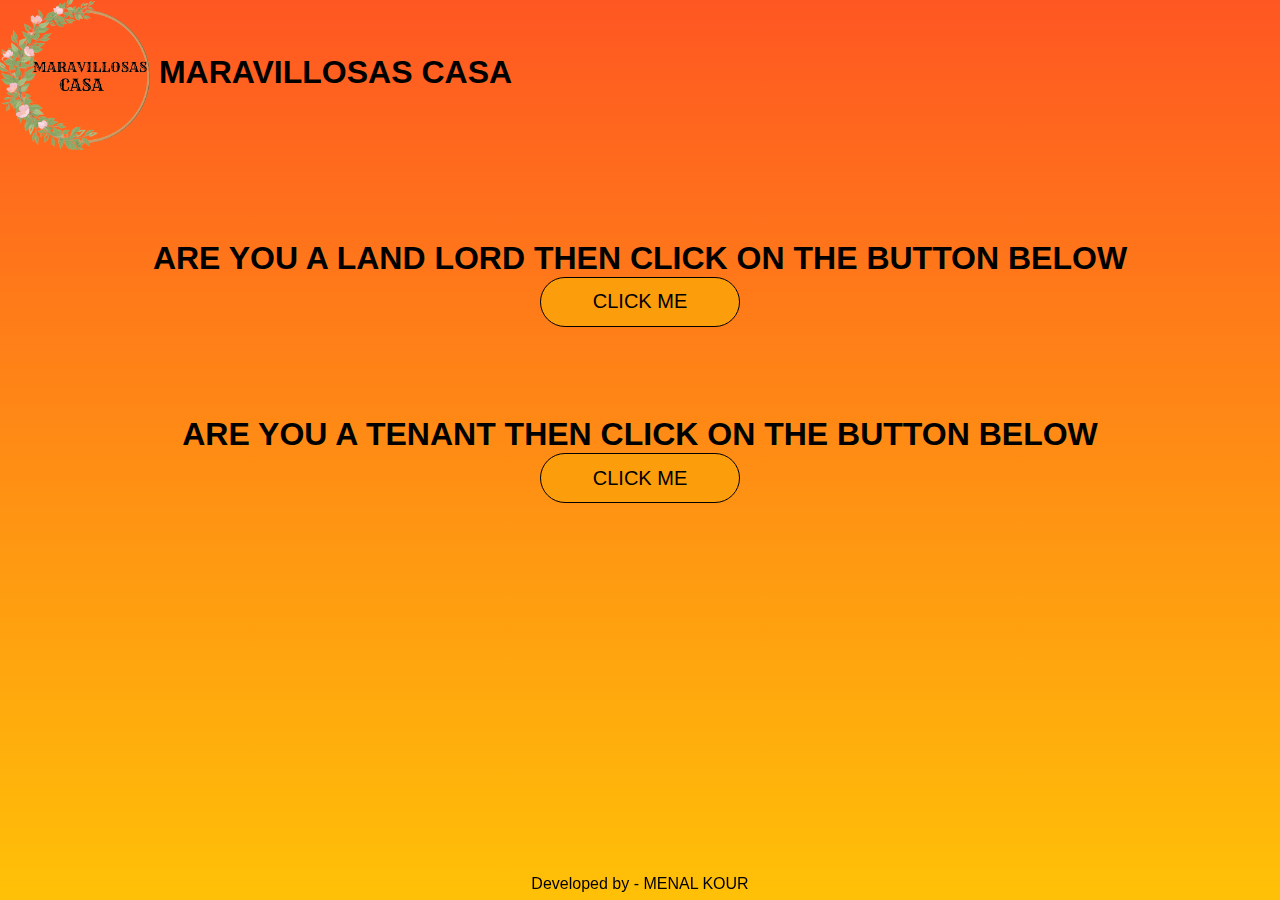
<file: index.html>
<!DOCTYPE html>
<html>
    <head>
<title>
    WELCOME
</title>
<meta name="viewport" content="width=device-width , initial-scale=1.0">
<link rel="stylesheet" href="style.css">

</head>
<body>
    <div class="welcome">
<div class="square">
    <ul>
        
        <li></li>
        <li></li>
        <li></li>
        <li></li>
    </ul>
</div>

<div class="circle">
    <ul>
        <li></li>
        <li></li>
        <li></li>
        <li></li>
        <li></li>
    </ul>
</div>
    
    <h1><img src="menal.png" width=150px height=150px style="vertical-align:middle;align-items: left;"> MARAVILLOSAS CASA</h1>

<center><h1 style="margin-top:7%;">ARE YOU A LAND LORD THEN CLICK ON THE BUTTON BELOW</h1>
<a href="landLordSignUp.html"><button >CLICK ME</button></a>
</center>


<center><h1 style="margin-top: 7%;">ARE YOU A TENANT THEN CLICK ON THE BUTTON BELOW</h1>
    <a href="tenantSignUp.html"><button>CLICK ME</button></a>
    </center>
    <div class="copy_right_footer">
        Developed by - MENAL KOUR
      </div>
    </div>
</body>
</html>
</file>
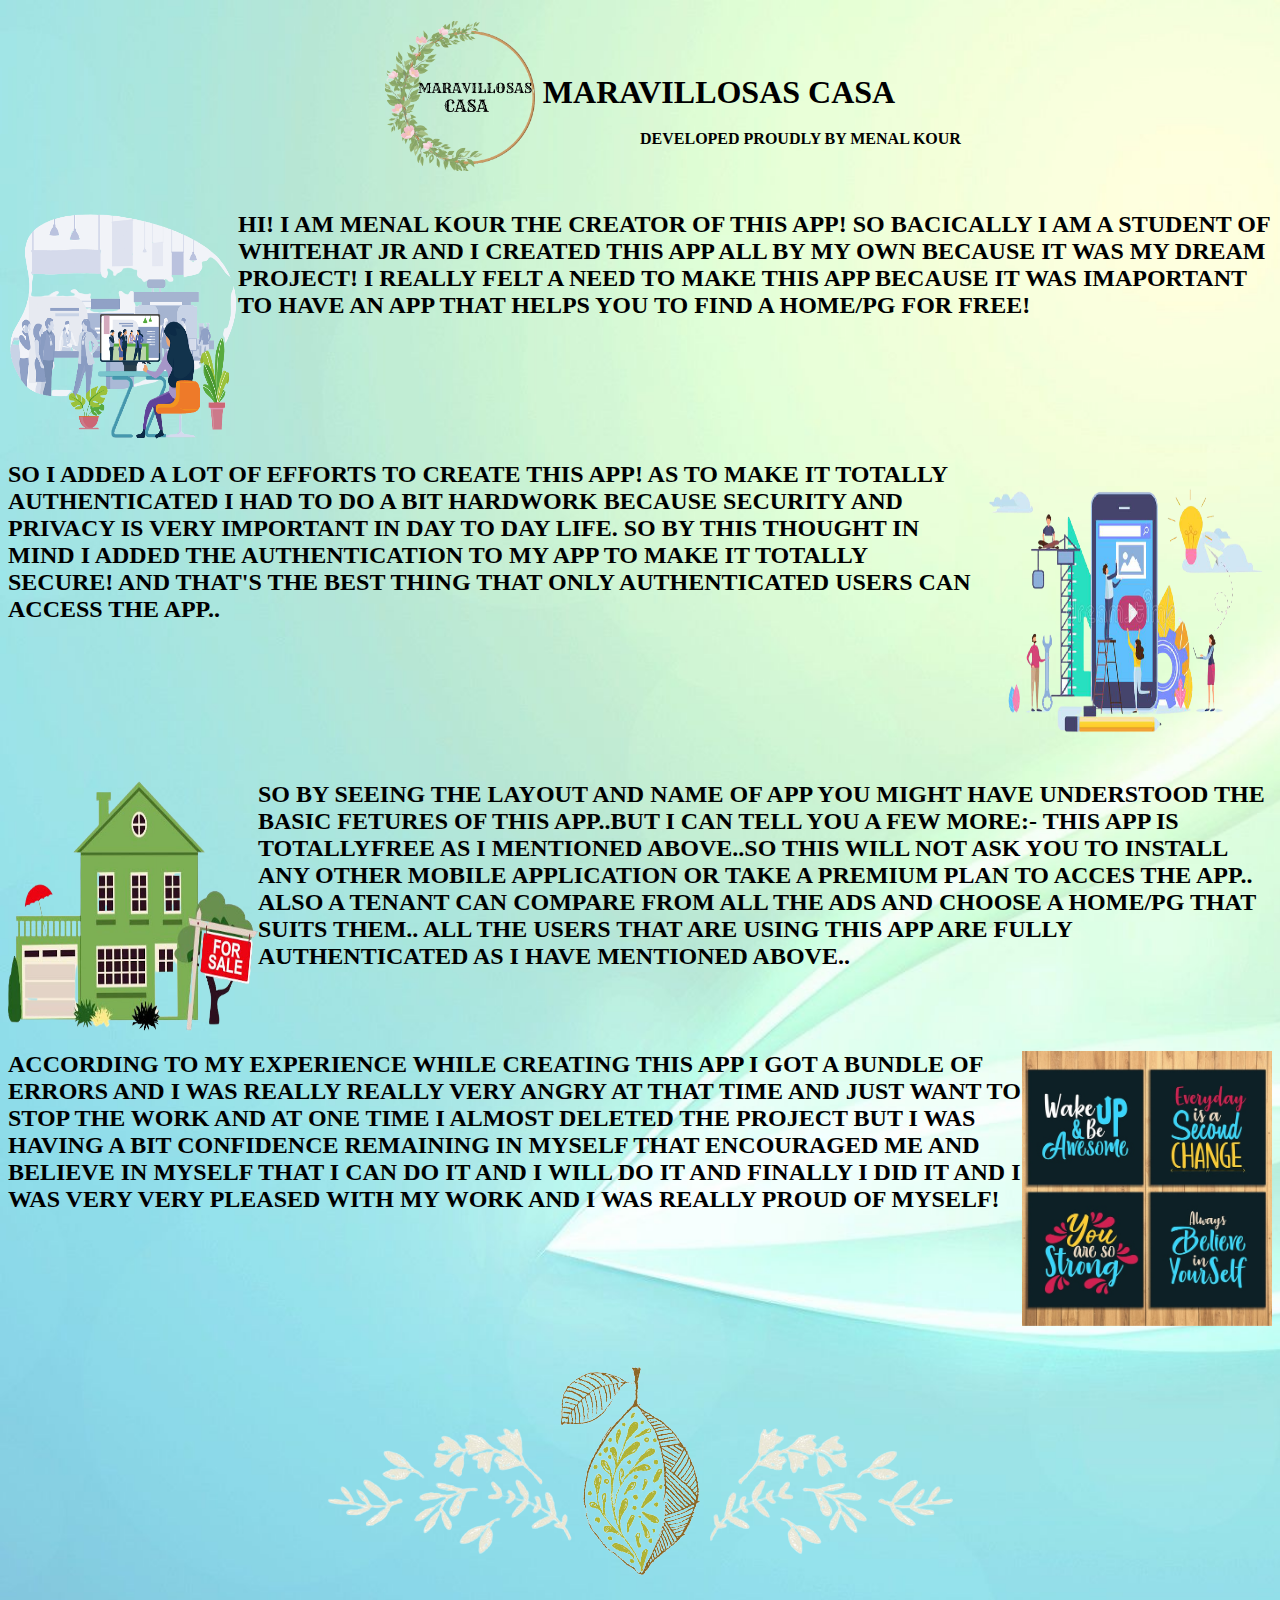
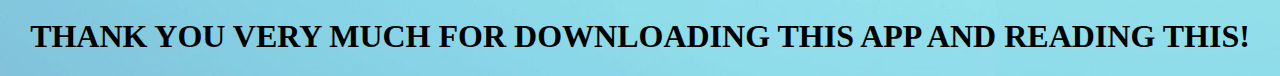
<file: aboutMe.html>
<!DOCTYPE html>
<html>
    <head>
        <title>
            ABOUT ME
        </title>
        <style>
     body{
        background-image: url('design_files/images/aboutMe.jpg');
        background-size: cover;
        background-repeat: no-repeat;
    }
    </style>
    </head>
    <body>
     
        
  <center>
        <h1><img src="menal.png" width=150px height=150px style="vertical-align:middle;align-items: left;"> MARAVILLOSAS CASA</h1>
    </center>
        <h4 style="margin-left: 50%;margin-top: -5%;">DEVELOPED PROUDLY BY MENAL KOUR</h4>
        <h2 style="display: flex; margin-top: 5%;"><img src="design_files/images/c.png" width=230px height=230px > HI! I AM MENAL KOUR THE CREATOR OF THIS APP! SO BACICALLY I AM A STUDENT OF WHITEHAT JR AND I CREATED THIS APP ALL BY MY OWN BECAUSE IT WAS MY DREAM PROJECT! I REALLY FELT A NEED TO MAKE THIS APP BECAUSE IT WAS IMAPORTANT TO HAVE AN APP THAT HELPS YOU TO FIND A HOME/PG FOR FREE!</h2>
     <h2 style="display: flex;">SO I ADDED A LOT OF EFFORTS TO CREATE THIS APP! AS TO MAKE IT TOTALLY AUTHENTICATED I HAD TO DO A BIT HARDWORK BECAUSE SECURITY AND PRIVACY IS VERY IMPORTANT IN DAY TO DAY LIFE. SO BY THIS THOUGHT IN MIND I ADDED THE AUTHENTICATION TO MY APP TO MAKE IT TOTALLY SECURE! AND THAT'S THE BEST THING THAT ONLY AUTHENTICATED USERS CAN ACCESS THE APP..<img src="design_files/images/b.png" width="300px" height="300px"></h2>
<h2 style="display: flex;"><img src="design_files/images/a.png" width="250px" height="250 px"> SO BY SEEING THE LAYOUT AND NAME OF APP YOU MIGHT HAVE UNDERSTOOD THE BASIC FETURES OF THIS APP..BUT I CAN TELL YOU A FEW MORE:- THIS APP IS TOTALLYFREE AS I MENTIONED ABOVE..SO THIS WILL NOT ASK YOU TO INSTALL ANY OTHER MOBILE APPLICATION OR TAKE A PREMIUM PLAN TO ACCES THE APP.. ALSO A TENANT CAN COMPARE FROM ALL THE ADS AND CHOOSE A HOME/PG THAT SUITS THEM.. ALL THE USERS THAT ARE USING THIS APP ARE FULLY AUTHENTICATED AS I HAVE MENTIONED ABOVE..</h2>
    <h2 style="display: flex;">ACCORDING TO MY EXPERIENCE WHILE CREATING THIS APP I GOT A BUNDLE OF ERRORS AND I WAS REALLY REALLY VERY ANGRY AT THAT TIME AND JUST WANT TO STOP THE WORK AND AT ONE TIME I ALMOST DELETED THE PROJECT BUT I WAS HAVING A BIT CONFIDENCE REMAINING IN MYSELF THAT ENCOURAGED ME AND BELIEVE IN MYSELF THAT I CAN DO IT AND I WILL DO IT AND FINALLY I DID IT AND I WAS VERY VERY PLEASED WITH MY WORK AND I WAS REALLY PROUD OF MYSELF! <img src="design_files/images/quotes.jpg" width="250px" width="250px"/></h2>
<center><img src="design_files/images/no.png"/></center>
<center><h1>THANK YOU VERY MUCH FOR DOWNLOADING THIS APP AND READING THIS!</h1></center>
</body>
</html>
</file>
<file: style.css>
*{
    margin: 0px;
    padding: 0px;
}
.welcome{
    background-image: linear-gradient(#ff5722,#ffc107);
    position:relative;
    height: 100vh;
    overflow: hidden;
    font-family: sans-serif;
}
ul li{
    position: absolute;
    border: 1px solid #ffffff;
    width: 30px;
    height: 30px;
    list-style: none;
    opacity: 0;
    background:#ffffff ;
}

.square li{
top: 80vh;
left: 10vw;
animation:square 10s linear infinite;
}


.square li:nth-child(2)
{
    left:85vw ;
    top:80vh ;
    animation-delay:3s;
}

.square li:nth-child(3)
{
    left:70vw ;
    top:10vh ;
    animation-delay:5s;
}

.square li:nth-child(4)
{
    left:10vw ;
    top:10vh ;
    animation-delay:7s;
}
@keyframes square
{
    0%
    {
        transform: scale(0) rotateY(0deg);
        opacity: 1;
    }

   100%
    {
        transform: scale(5) rotateY(1000deg);
        opacity: 0;
    }
}

.circle li{
    bottom: 0;
    left: 15vw;
    animation:circle 10s linear infinite;
}

.circle li:nth-child(2)
{
    left:35vw ;
    animation-delay:1s;
}

.circle li:nth-child(3)
{
    left:55vw ;
    animation-delay:5s;
}

.circle li:nth-child(4)
{
    left:75vw ;
    animation-delay:3s;
}

.circle li:nth-child(5)
{
    left:90vw ;
    animation-delay:7s;
}

@keyframes circle
{
   0%
   {
       transform: scale(0) rotate(0deg);
       opacity: 1;
       bottom: 0;
       border-radius: 0;
   } 

  100%
   {
       transform: scale(5) rotate(1000deg);
       opacity: 0;
       bottom: 90vh;
       border-radius: 50%;
   } 
}

button{
    width: 200px;
padding: 10px 30px;
cursor: pointer;


background: #FC9D0B;


border-radius: 30px;
border: 1px solid;
height: 50px;
font-size: 20px;
box-sizing: border-box;
justify-content: space-between;
}

.copy_right_footer {
position: fixed;
color: black;
bottom: 0;
width: 100%;
background-color:transparent;
line-height: 2;
text-align: center;
}
</file>
